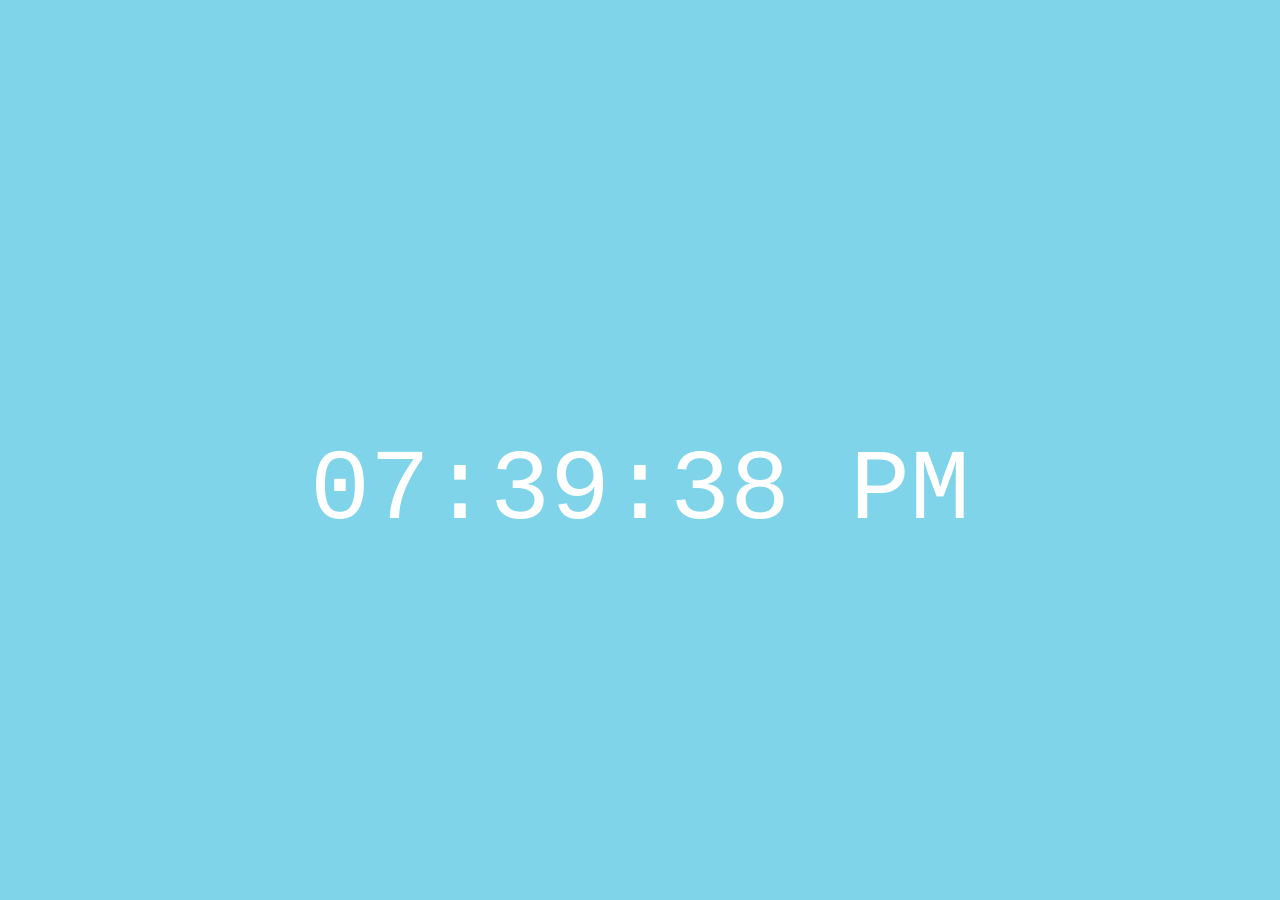
<file: digital_clock answers/index.html>
<!DOCTYPE html>
<html>
<head>
    <title>Coder</title>
    <meta charset="utf-8">
    <!-- Standard Coder Includes -->
    <script src="https://ajax.googleapis.com/ajax/libs/jquery/3.4.0/jquery.min.js"></script>
    <link href="index.css" media="screen" rel="stylesheet" type="text/css"/>
    <script src="index.js"></script>
    <!-- End Coder Includes -->
</head>
<body>
    <div id='clock'></div>
</body>
</html>
</file>
<file: digital_clock answers/index.css>
body {
    background-color: #80d4ea;
}

#clock {
    height: 100px;
    width: 800px;
    margin: auto;
    position: absolute;
    top: 0; left: 0; bottom: 0; right: 0;
    padding-top: 70px;
    font-family: courier, monospace;
    text-align: center;
    font-size: 100px;
    color: white;
}
</file>
